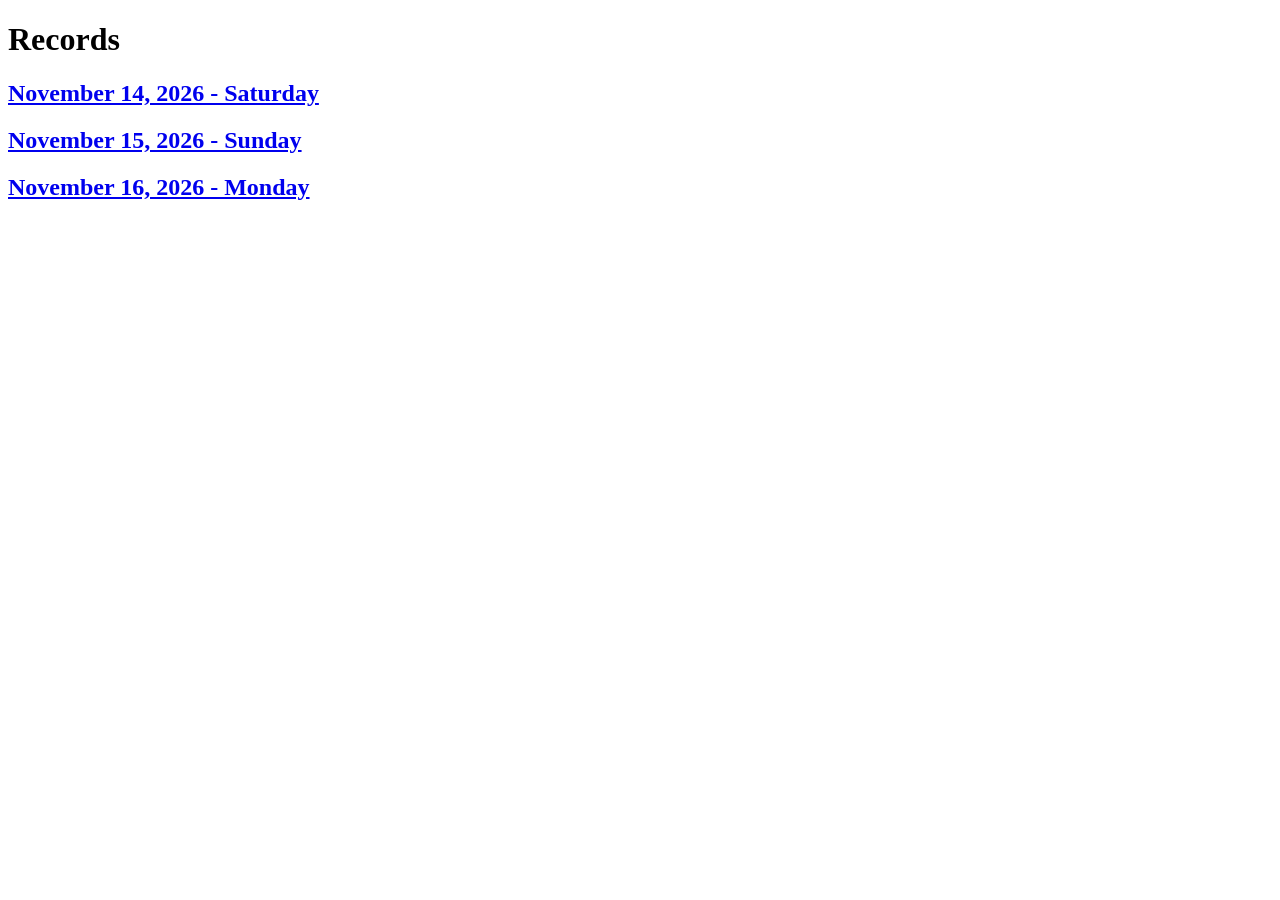
<file: index.html>
<!DOCTYPE html>
<html lang="en">
<head>
    <meta charset="UTF-8">
    <meta name="viewport" content="width=device-width, initial-scale=1.0">
    <title>Records</title>
</head>
<body>
    <header>
        <h1>Records</h1>
    </header>
    <main>
        <h2><a href="./November 14, 2026 - Saturday/20261114.html">November 14, 2026 - Saturday</a></h2>
        <h2><a href="./November 15, 2026 - Sunday/20261115.html">November 15, 2026 - Sunday</a></h2>
        <h2><a href="./November 16, 2026 - Monday/20261116.html">November 16, 2026 - Monday</a></h2>

    </main>
</body>
</html>
</file>
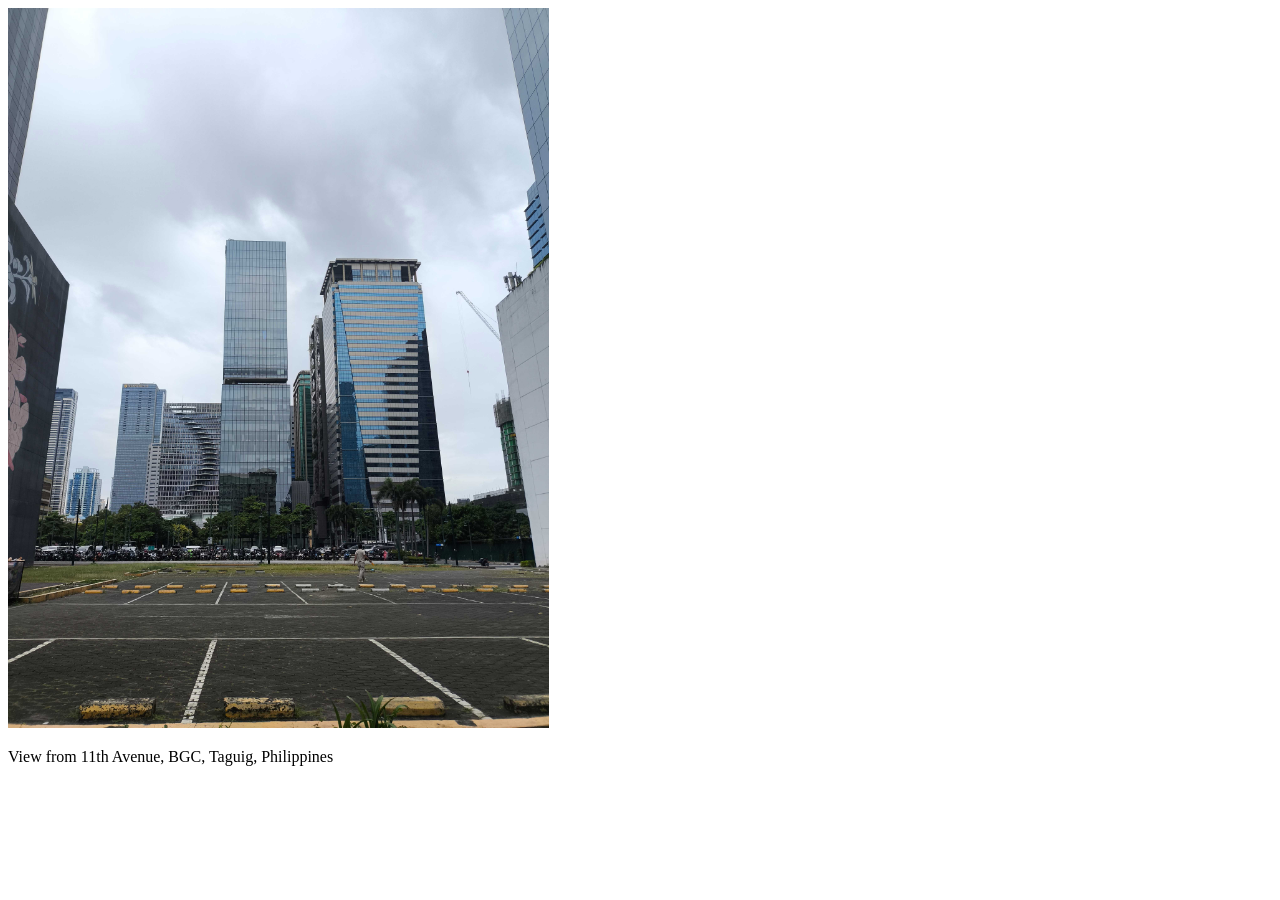
<file: November 14, 2026 - Saturday/20261114.html>
<!DOCTYPE html>
<html lang="en">
<head>
    <meta charset="UTF-8">
    <meta name="viewport" content="width=device-width, initial-scale=1.0">
    <title>November 14, 2026</title>
    <link rel="stylesheet" href="./style.css">
</head>
<body>
    <img src="./11th Avenue BGC.jpg" alt="buildings">
    <p>View from 11th Avenue, BGC, Taguig, Philippines</p>
</body>
</html>
</file>
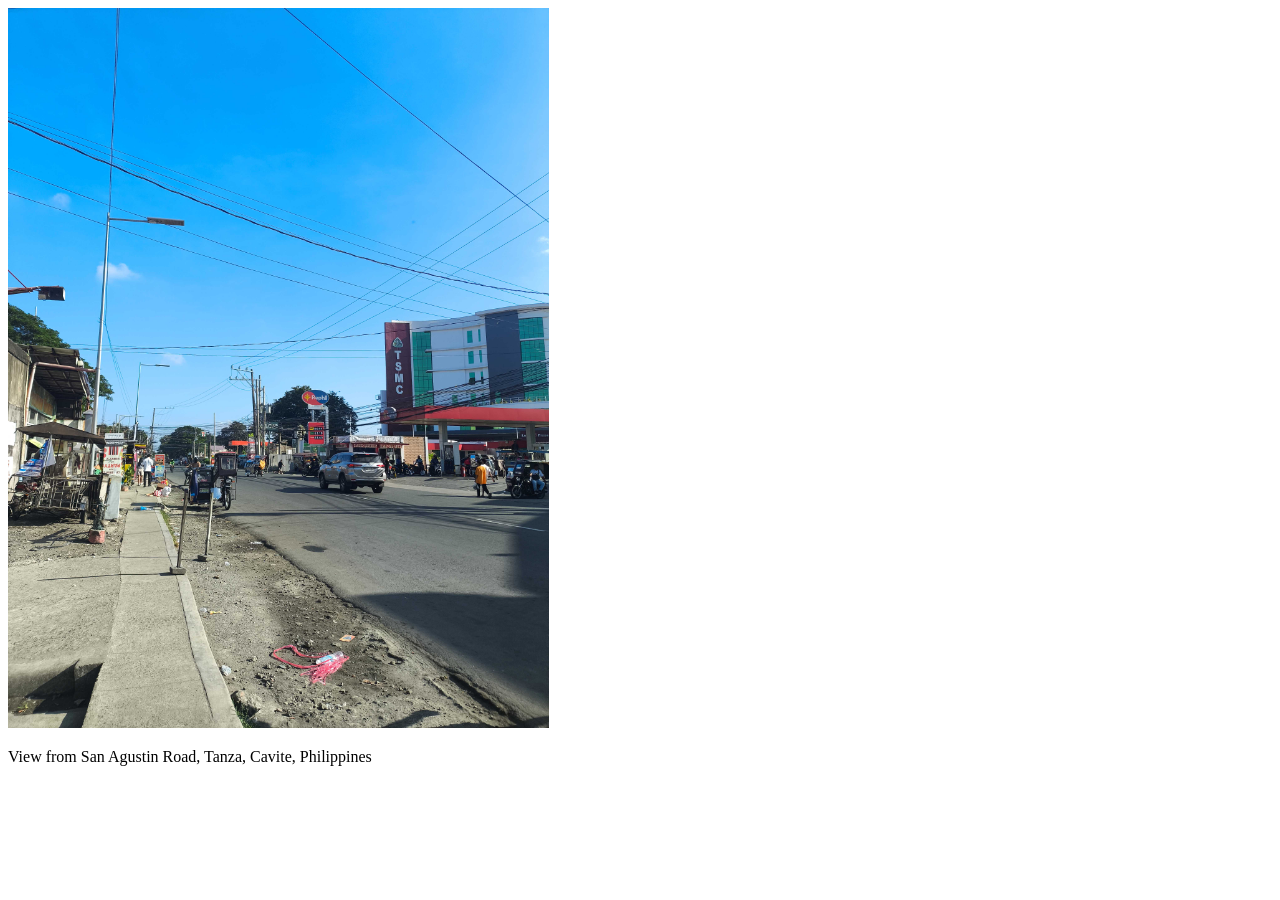
<file: November 15, 2026 - Sunday/20261115.html>
<!DOCTYPE html>
<html lang="en">
<head>
    <meta charset="UTF-8">
    <meta name="viewport" content="width=device-width, initial-scale=1.0">
    <title>November 15, 2026</title>
    <link rel="stylesheet" href="./style.css">
</head>
<body>
    <img src="./San Agustin Road, Tanza.jpg" alt="road lined with establishments">
    <p>View from San Agustin Road, Tanza, Cavite, Philippines</p>
</body>
</html>
</file>
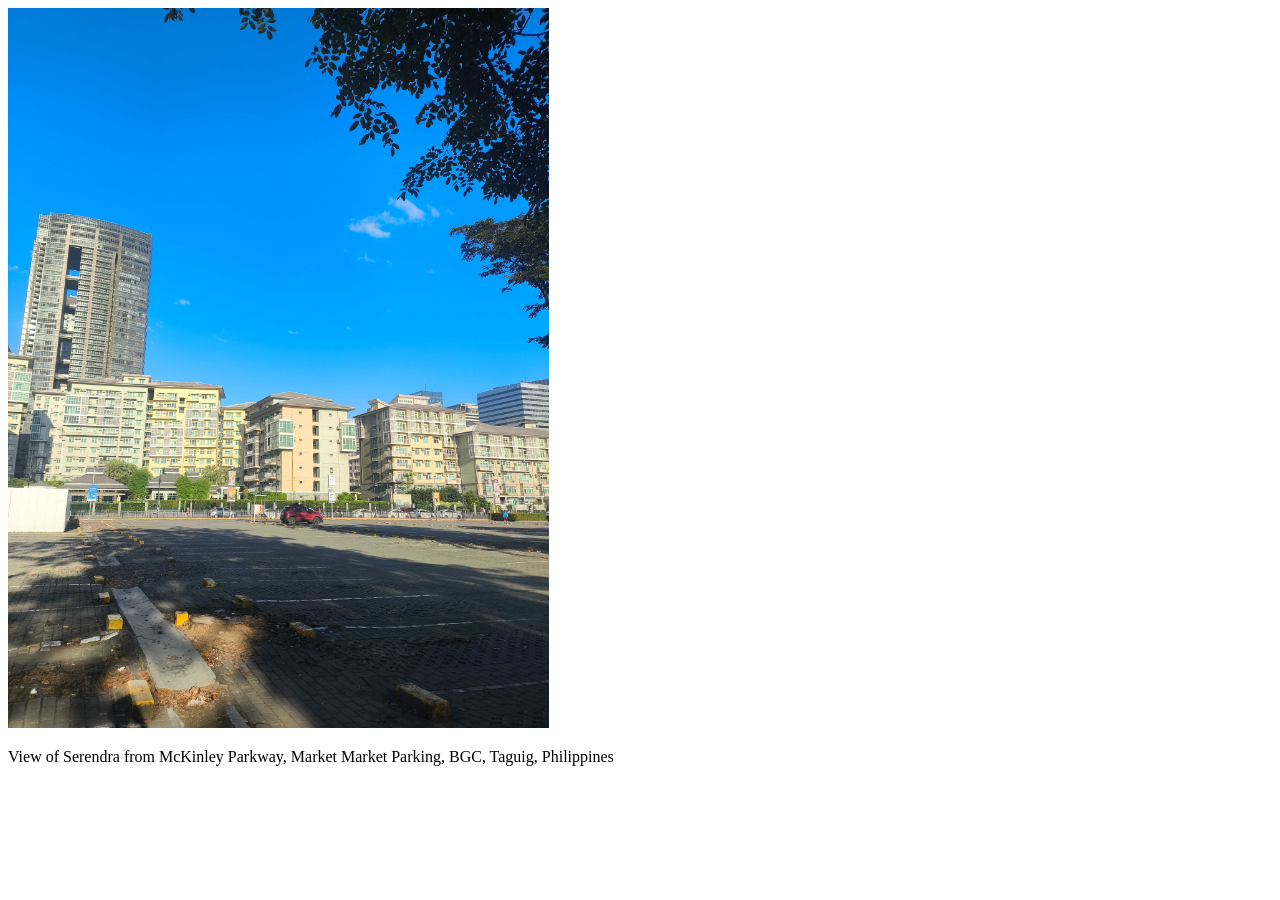
<file: November 16, 2026 - Monday/20261116.html>
<!DOCTYPE html>
<html lang="en">
<head>
    <meta charset="UTF-8">
    <meta name="viewport" content="width=device-width, initial-scale=1.0">
    <title>November 16, 2026</title>
    <link rel="stylesheet" href="./style.css">
</head>
<body>
    <img src="./McKinley Parkway, Market Market Parking, BGC.jpg" alt="parking area">
    <p>View of Serendra from McKinley Parkway, Market Market Parking, BGC, Taguig, Philippines</p>
</body>
</html>
</file>
<file: November 14, 2026 - Saturday/style.css>
img {
    max-width: 80vw ;
    max-height: 80vh;
}
</file>
<file: November 15, 2026 - Sunday/style.css>
img {
    max-width: 80vw ;
    max-height: 80vh;
}
</file>
<file: November 16, 2026 - Monday/style.css>
img {
    max-width: 80vw ;
    max-height: 80vh;
}
</file>
